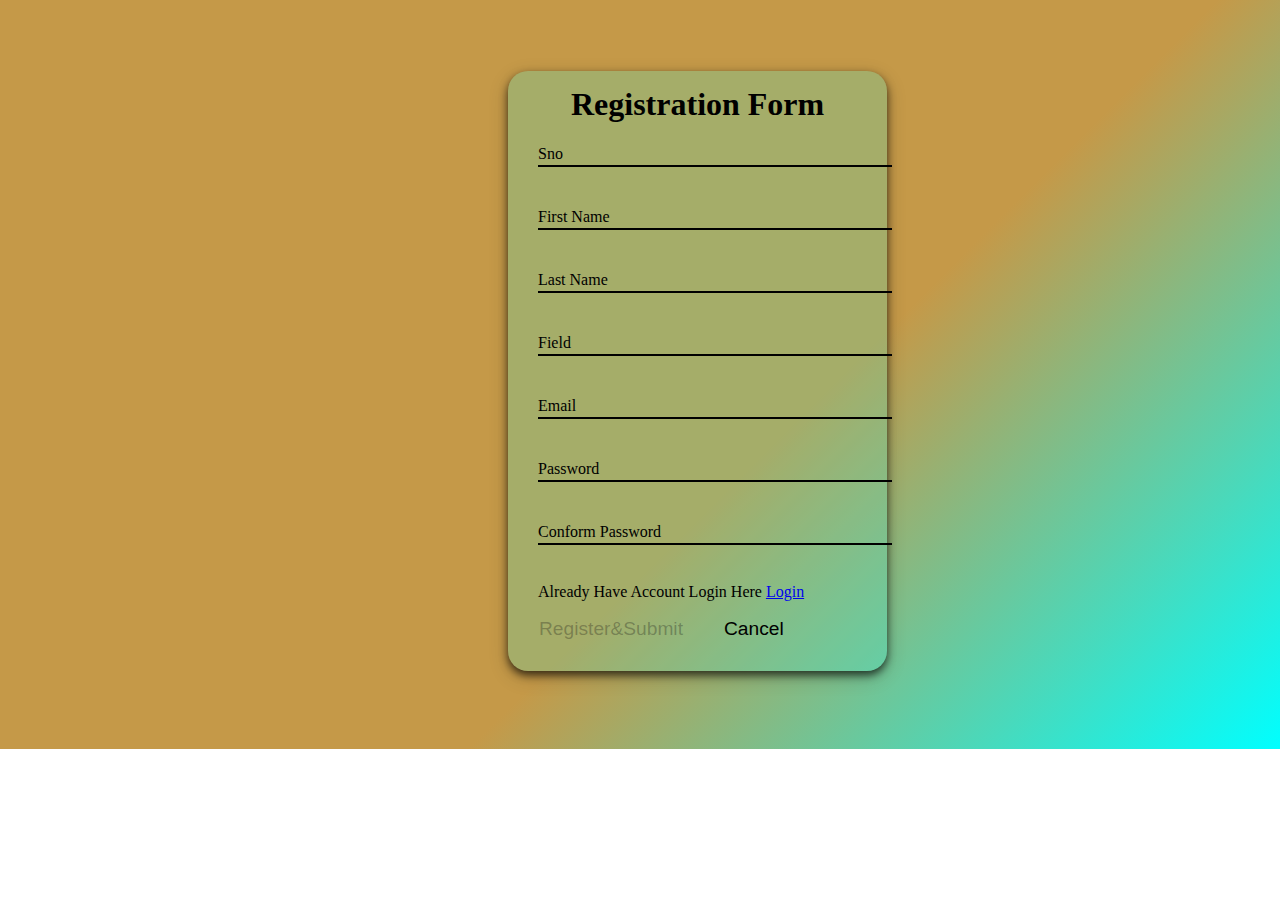
<file: task1/index.html>
<!DOCTYPE html>
<html lang="en">
<head>
    <meta charset="UTF-8">
    <meta name="viewport" content="width=device-width, initial-scale=1.0">
    <title>Document</title>
    <link href="./signup.css" rel="stylesheet">
    <script src="./register1.js"></script>
</head>
<body id="rbody" style="height: 720px;">

    <!-- Form Details -->
<div id="form" class="content">
    <h1 id="rh1">Registration Form</h1>
    <form action="" class="formclass" name="theform" onsubmit="event.preventDefault();onFormSubmit()"  id="formId">
        <input id="num" placeholder="" required onkeyup="fill()" type="number"><br><br>
        <label id="label1" for="num">Sno <br></label>
        <span id="serError"> </span>
    
        <input id="fn" type="text" placeholder="" required maxlength="10" minlength="2" pattern="^[A-Za-z ]*$"  title="You Can Enter Max 10 Character's" onkeyup="fill()"><br><br>
        <label for="fn" id="lable2" type="text">First Name <br></label>
        <error id="fnalert"></error>
    
        <input id="ln" type="text" placeholder="" required maxlength="10" minlength="2" pattern="^[A-Za-z ]*$" title="You Can Enter Max 10 Character's" onkeyup="fill()" ><br><br>
        <label for="ln" id="lable3">Last Name <br></label>
        
        <input id="field" type="text" placeholder="" required minlength="2" pattern="^[A-Za-z ]*$" title="You Can Enter Max 10 Character's" onkeyup="fill()"> <br><br>
        <label for="field" id="lable7">Field<br></label>
        <input id="em"type="email" placeholder="" required pattern="[a-z0-9._%+\-]+@[a-z0-9.\-]+\.[a-z]{2,}$" onkeyup="fill()"> <br> <br>
        <label for="em" id="lable4">Email <br></label>
    
        <input id="pass"type="password" placeholder="" required onkeyup="fill()"> <br><br>
        <label for="pass" id="lable5">Password <br></label>
    
        <input id="conf" type="password" placeholder="" required onkeyup="fill();validatePassword()" > <br><br>
        <label for="conf" id="lable6"> Conform Password <br></label>
        <error id="alert"></error>
    <br><br>
    <p id="rpara">Already Have Account Login Here <a href="./login.html">Login</a></p>
    <button id="but1" onclick="main()" disabled="disabled">Register&Submit</button>
    <button id="but2" onclick="resetForm()"> Cancel</button>
    </form>
</div>



<!-- Table Details -->
<div id="table" >
    <h1 id="tableh1">Registration Data</h1>
    <p id="tpara">THANK YOU for Sign-Up You'r Data Is Here!</p>
    <!-- <input type="search" name="sea" placeholder="Search" id="search" onkeyup="searchfun()"><br><br><br> -->
    <center>
    <table id="infor" class="list">
        <thead>
            <tr>
            <th id>S.No</th>
            <th>FName</th>
            <th>LName</th>
            <th>You'r Field</th>
            <th>Email</th>
            <th>Password</th>
            <th>confirm password</th>
            <th id="up" colspan="2">Action's</th>
            <th id="del"></th>

        </thead>
        </tr>
        <tbody>

        </tbody>
    </table></center>
    <br><br>
    <a href="./index.html" id="tagain">Register Again</a>
    <a href="./login.html" id="getdata">Get Data</a> 
    <!-- <button>Update</button>
    <button>Delete</button> -->
</div>
</body>
</html>
</file>
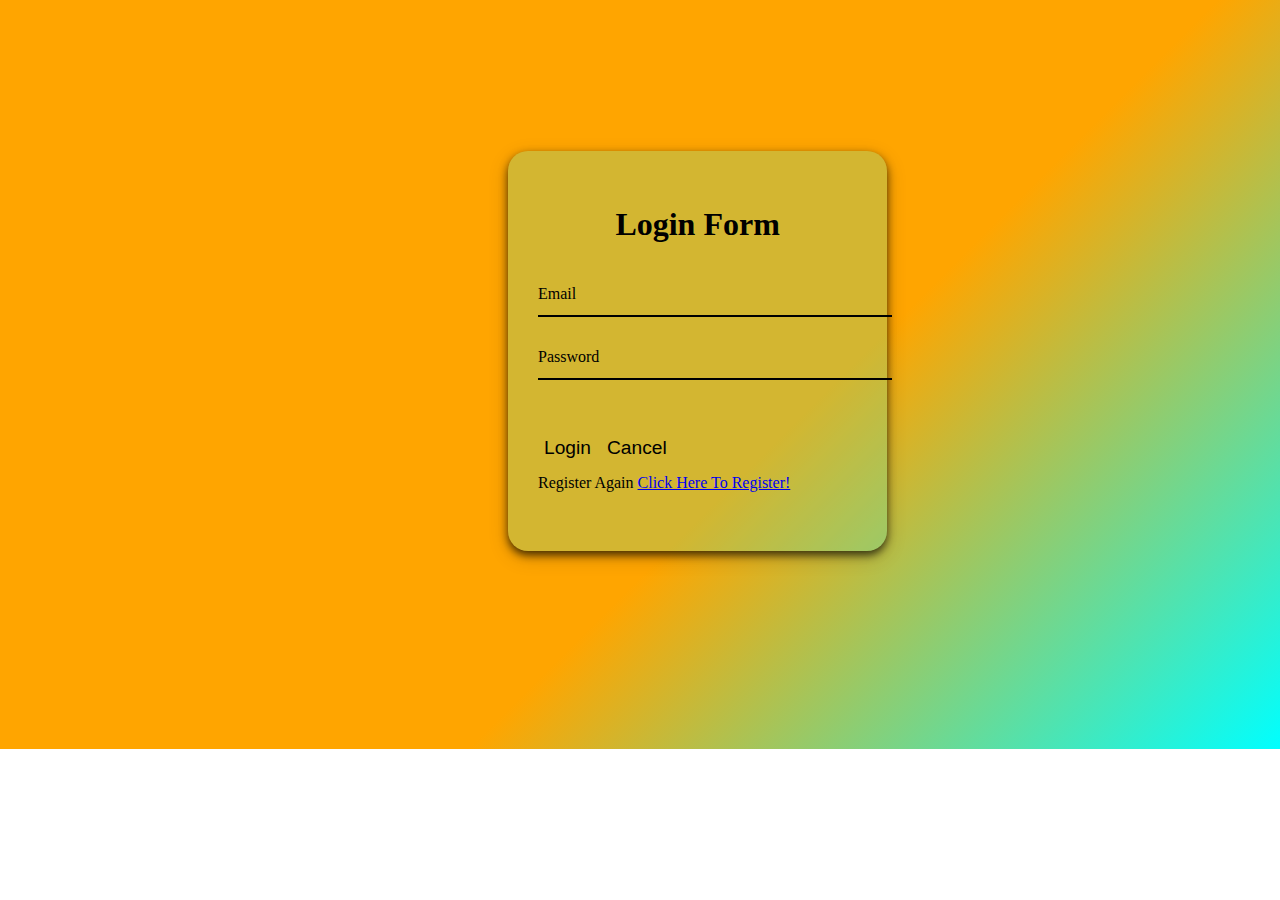
<file: task1/login.html>
<!DOCTYPE html>
<html lang="en">
<head>
    <meta charset="UTF-8">
    <meta name="viewport" content="width=device-width, initial-scale=1.0">
    <title>Login Page</title>
    <link rel="stylesheet" href="./signup.css">
</head>
<body id="lbody"  style="height: 720px;">
    <div id="lform">
        <form action="">
        <h1 id="loginh1">Login Form</h1>
        <input type="email" id="email" placeholder="" required><br><br>
        <lable for="email" id="elab1">Email <br></lable>
        <input type="password" id="password" placeholder="" required><br><br>
        <lable for="password" id="plab2">Password <br></lable>
        <button id="lbut1">Login</button>
        <button id="lbut2">Cancel</button><br><br>
        <p id="lpara">Register Again <a href="./index.html">Click Here To Register!</a></p>

    </div>
</form>
</body>
</html>
</file>
<file: task1/signup.css>
/* rbody */
#rbody{
    background: linear-gradient(135deg, rgb(197, 153, 72) 60%, cyan);
    background-repeat: no-repeat;
    /* background-size: 100px 100px; */
    margin: none;
    
    
}
/* r h1 tag */
#rh1,#tableh1{
    text-align: center;
    position: relative;
    top: 15px;
}
/* r form div */
#form{
 height: 600px;
 width: 30%;
 background-color: rgba(51, 246, 227, 0.216);
 position: relative;
 left:500px;
 top: 50px;
 border-radius: 20px;
box-shadow:  0 4px 8px 0 rgba(0, 0, 0, 0.678), 0 6px 20px 0 rgba(0, 0, 0, 0.19);
}
/*r input's */
#fn,#ln,#em,#pass,#conf,#num,#field{
    border: none;
    outline: none;
    border-bottom: 2px solid black;
    width: 350px;
    background: transparent;
    font-size: 20px;
    position: relative;
    left: 30px;
    top: 10px;
}

/* r lable's */
#label1,#lable2,#lable3,#lable4,#lable5,#lable6,#lable7{
    position:relative;
    bottom:30px;
    left: 30px;
    transition: 0.2s;
}
/* r para */
#para{
    position: relative;
    left: 30px;
    bottom: 70px;
}

/* r form buttons */
#but1{
    position: relative;
    left: 25px;
    background-color:transparent;
    border: transparent;
    font-size: larger;
    bottom: 40px;
}
#but2{
    position: relative;
    left: 50px;
    background-color:transparent;
    border: transparent;
    font-size: larger;
    bottom: 40px;
}
/* register para */
#rpara{
    position: relative;
    bottom: 40px;
    left: 30px;
}
#alert{
    position: relative;
    bottom: 15px;
    left:30px;
}

/* form alerts */
#fnalert{
    position: relative;
    right: 40px;
    bottom: 9px;
}

/* s.no input */
input::-webkit-outer-spin-button,
input::-webkit-inner-spin-button {
  -webkit-appearance: none;
  margin: 0;
}
/* register input's animations */
#num:focus~#label1,#fn:focus~#lable2,#ln:focus~#lable3,#em:focus~#lable4,#pass:focus~#lable5,#conf:focus~#lable6,#field:focus~#lable7,
#num:valid~#label1,#fn:valid~#lable2,#ln:valid~#lable3,#em:valid~#lable4,#pass:valid~#lable5,#conf:valid~#lable6,#field:valid~#lable7{
top:-60px;
/* transform: translateX(-20px); */
    
}
/* password msg */
#msg{
    position: relative;
    left: 30px;
    bottom:30px;
}

/* ---------------------------------------------------------------------- */



 /* ---------------- login page -------------------- */
/* login body */
#lbody{
    background: linear-gradient(135deg, orange 60%, cyan);
    background-repeat: no-repeat;
    margin: none;
}
/* login div form */
#lform{
    height: 400px;
 width: 30%;
 background-color: rgba(51, 246, 227, 0.216);
 position: relative;
 left:500px;
 top: 130px;
 border-radius: 20px;
box-shadow:  0 4px 8px 0 rgba(0, 0, 0, 0.678), 0 6px 20px 0 rgba(0, 0, 0, 0.19);

}
/* login heading */
#loginh1{
    text-align: center;
    position: relative;
    top: 55px;
}
/* login input's */
#email,#password{
    border: none;
    outline: none;
    border-bottom: 2px solid black;
    width: 350px;
    background: transparent;
    font-size: 20px;
    position: relative;
    left: 30px;
    top: 80px;
}

/* login input animation */
#email:focus~#elab1,
#email:valid~#elab1{
    top:-20px
}
#password:focus~#plab2,
#password:valid~#plab2{
top: -1px;
}


/* login lable's */

#elab1,#plab2{
    position:relative;
    top: 30px;
    left: 30px;
    transition: 0.4s;
}
#lbut1{
    position: relative;
    left: 30px;
    top: 100px;
    background-color:transparent;
    border: transparent;
    font-size: larger;

}
#lbut2{
    position: relative;
    left: 30px;
    top: 100px;
    background-color:transparent;
    border: transparent;
    font-size: larger;
}
#lpara{
    position: relative;
    top: 80px;
    left: 30px;
}
#serError{
    position: relative;
    bottom: 30px;
    left: 30px;
}


/* table div */
 #table{
    height: 300px;
    width: 50%;
    background-color: rgba(255, 127, 80, 0.081);
    border: 1px solid wheat;
    position: relative;
    left: 600px;
    bottom: 610px;
    display: none;
}
#infor{
     /* border: solid white 2px;  */
     position: relative;
    left: 20px;
     
     
    border-collapse: collapse;
    text-align: center;
}
tr {
    border-bottom: 1px solid #ddd;
  }
/* } th{
    border: solid white 2px;
    border-collapse: collapse;
    text-align:center;
} */
#tpara{
    text-align: center;
    color: antiquewhite;
}
#tagain{
    color: wheat;
    position: relative;
    left: 90px;

}
#getdata{
    color: wheat;
    position: relative;
    left: 130px;
    
}
</file>
